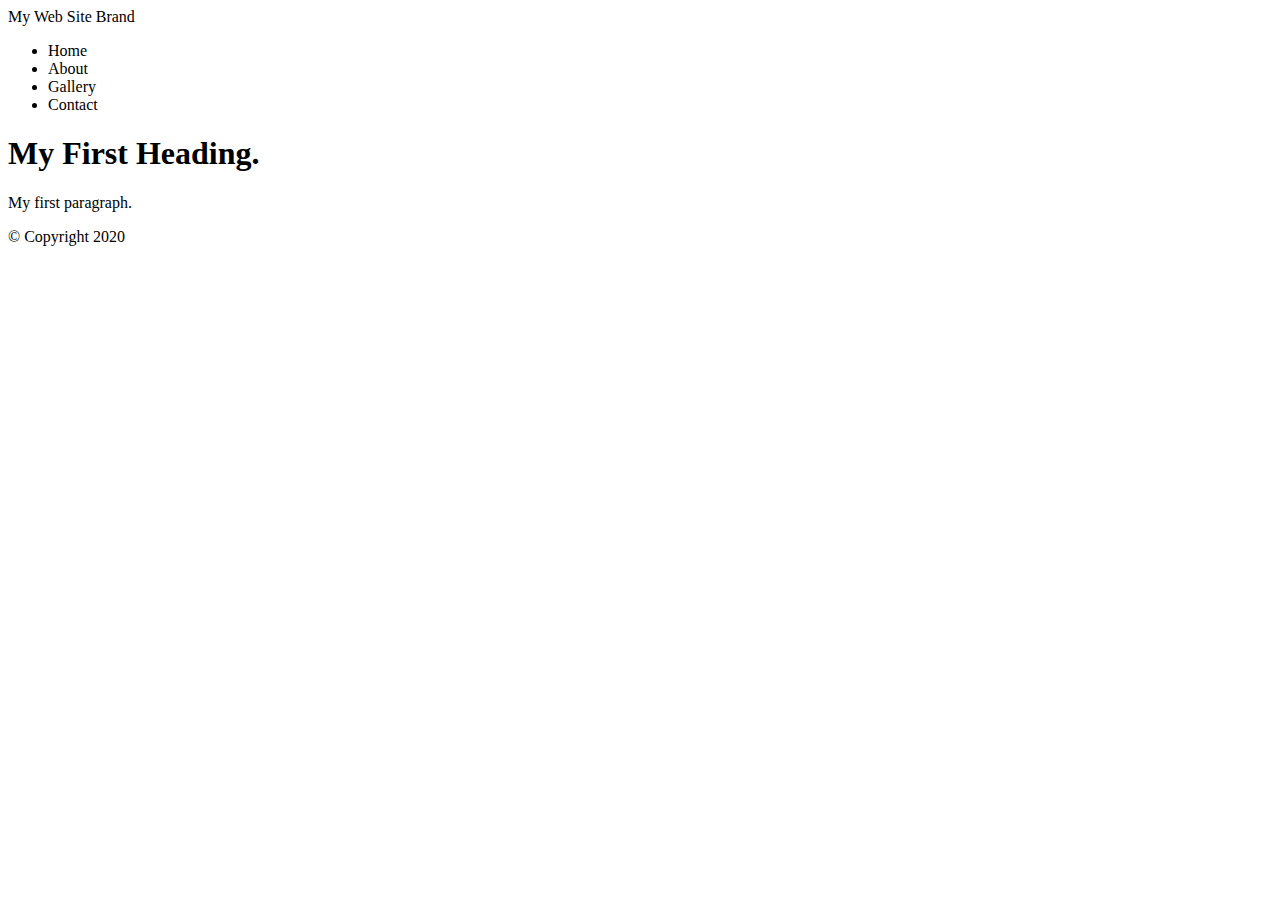
<file: html-demo1.html>
<!DOCTYPE html>
<html>
    <head>
        <title>My First Web Page</title>
    </head>
    <body>
        <!-- Container to wrap everything-->
        <div id="container">
            <!-- Brand of website -->
            <header>My Web Site Brand</header>
            <!-- Main navigation-->
            <nav>
                <ul>
                    <li>Home</li>
                    <li>About</li>
                    <li>Gallery</li>
                    <li>Contact</li>
                </ul>
            </nav> <!-- End Main navigation-->
            <!-- Main Content-->
            <main>
                <h1>My First Heading.</h1>
                <p>My first paragraph.</p>
            </main> <!-- End Main Content-->

            <!-- Footer Information-->
            <footer> &copy; Copyright 2020</footer>
        </div> <!-- End Container-->
    </body>
</html>
</file>
